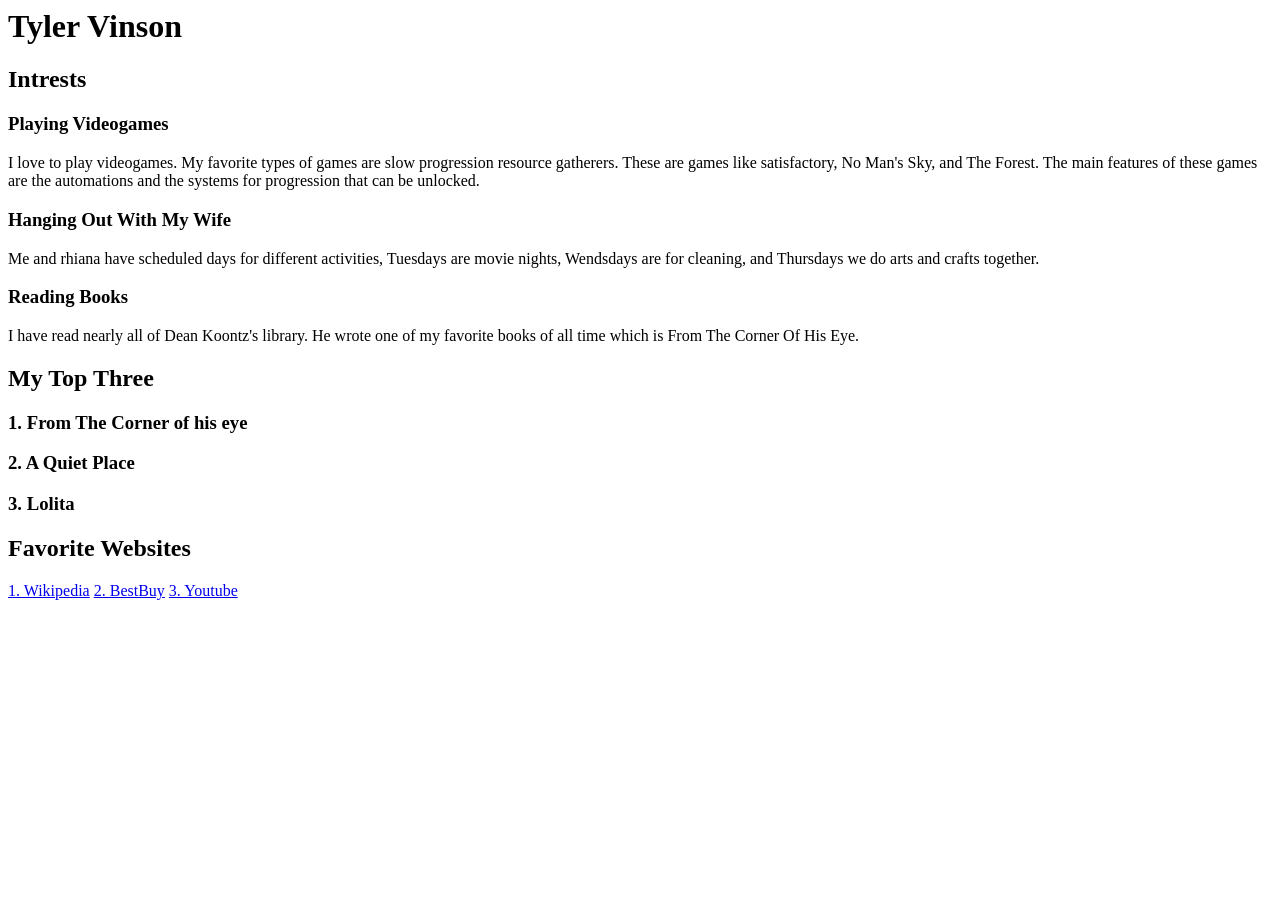
<file: index.html>
<!DOCTYPE>
<html>
    <head>
        <h1>Tyler Vinson</h1>
    </head>
    <head>
        <h2>Intrests</h2>
    </head>
    <body>
        <h3>Playing Videogames</h3>
        <p>I love to play videogames. My favorite types of games are slow progression resource gatherers. These are games like satisfactory, No Man's Sky, and The Forest.
        The main features of these games are the automations and the systems for progression that can be unlocked.
        </p>
        <h3>Hanging Out With My Wife</h3>
        <p>Me and rhiana have scheduled days for different activities, Tuesdays are movie nights, Wendsdays are for cleaning, and Thursdays we do arts and crafts together.</p>
        <h3>Reading Books</h3>
        <p>I have read nearly all of Dean Koontz's library. He wrote one of my favorite books of all time which is From The Corner Of His Eye. </p>
    
        <h2>My Top Three</h2>
        <h3>1. From The Corner of his eye</h3>
        <h3>2. A Quiet Place</h3>
        <h3>3. Lolita</h3>

        <h2>Favorite Websites</h2>
        <a href="https://www.wikipedia.org/">1. Wikipedia</a>
        <a href="https://www.bestbuy.com/top-deals?ref=212&loc=SaleEvent&gclsrc=aw.ds&gad_source=1&gad_campaignid=63907719&gbraid=0AAAAAD-ORIhdp4BCt-72QhAZ6Pdo7oxPf&gclid=Cj0KCQjw79nUBhCgARIsADSHka04jArgv2rcW5kfxVZvAgIve1GCWyP6e0_kHzhbwzzMgza-aAJAqhsaAm-aEALw_wcB">2. BestBuy</a>
        <a href="https://www.youtube.com/">3. Youtube</a>
    </body> 
</html>
</file>
